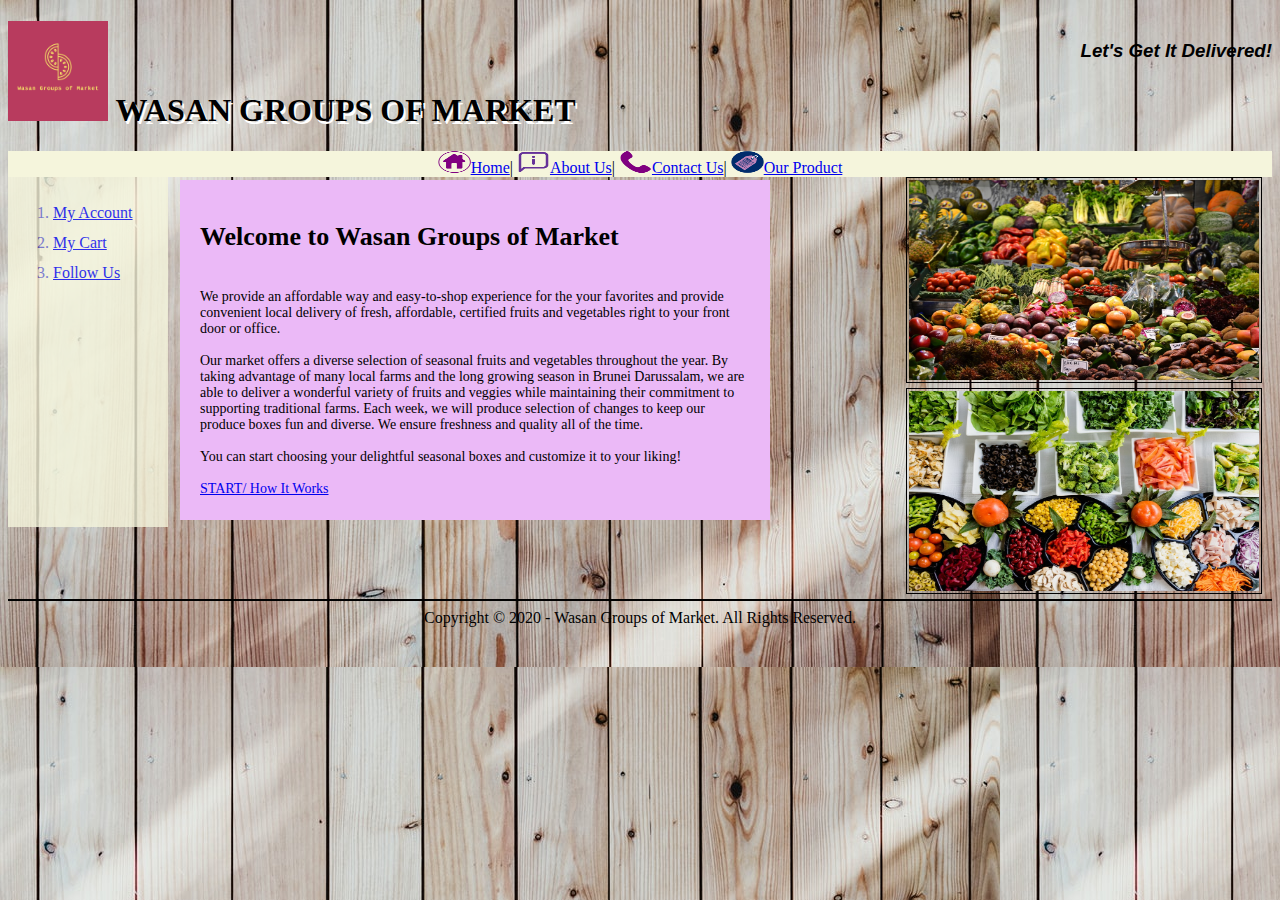
<file: index.html>
<!doctype html>
<html>
<head>
<meta charset="utf-8">
<title>Let's Get It Delivered!</title>
</head>
<link href="stylesheet.css" rel="stylesheet" type="text/css" />
<header>
<h3>Let's Get It Delivered!</h3>
<h1><img src="logo1.png" alt="Logo" width:"100" height="100"> Wasan Groups of Market</h1>
</header>
<body background="bgimg.jpeg">
<nav>
<a href="index.html"name="Home"><img src="homeicon.png" alt="Home" width="33" height="22"<br>Home</a>|
<a href="aboutus.html" name="About Us"><img src="about_us.png" alt="About Us" width="33" height="22"<br>About Us</a>|
<a href="contactus.html" name="Contact Us"><img src="cont_us.png" alt="Home" width="33" height="22"<br>Contact Us</a>|
<a href="ourproduct.html" name="Our Product"><img src="ourproduct.png" alt="Home" width="33" height="22"<br>Our Product </a>
</nav>

<sidenav>
    <ol>
		<li><a href="myaccount.html">My Account</a></li>
		<li><a href="mycart.html">My Cart</a></li>
		<li><a href="followus.html">Follow Us</a></li>
    </ol>
</sidenav>

<section>
<h2>Welcome to Wasan Groups of Market</h2>
<p>
			<br />
			We provide an affordable way and easy-to-shop experience for the 
			your favorites and provide convenient local delivery of fresh, 
			affordable, certified fruits and vegetables right to your front door 
			or office.<br />
			<br />
			Our market offers a diverse selection of seasonal fruits and 
			vegetables throughout the year. By taking advantage of many local 
			farms and the long growing season in Brunei Darussalam, we are able 
			to deliver a wonderful variety of fruits and veggies while 
			maintaining their commitment to supporting traditional farms.
			
			Each week, we will produce selection of changes to keep our produce boxes fun and diverse. We ensure freshness and quality 
			all of the time.<br />
			<br />
			You can start choosing your delightful seasonal boxes and customize 
			it to your liking!<br />
			<br />
			<a href="ourproduct.html" name="Our Product">START/ How It Works</a> </p>
</section>

<img class="aside-img" src="homepic1.jpeg" alt="Fruits and Vegetables";>
<img class="aside-img" src="homepic2.jpeg" alt="Fruits and Vegetables";>

<hr class="new1">

<footer>
Copyright © 2020 - Wasan Groups of Market. All Rights Reserved.
</footer>
</body>
</html>
</file>
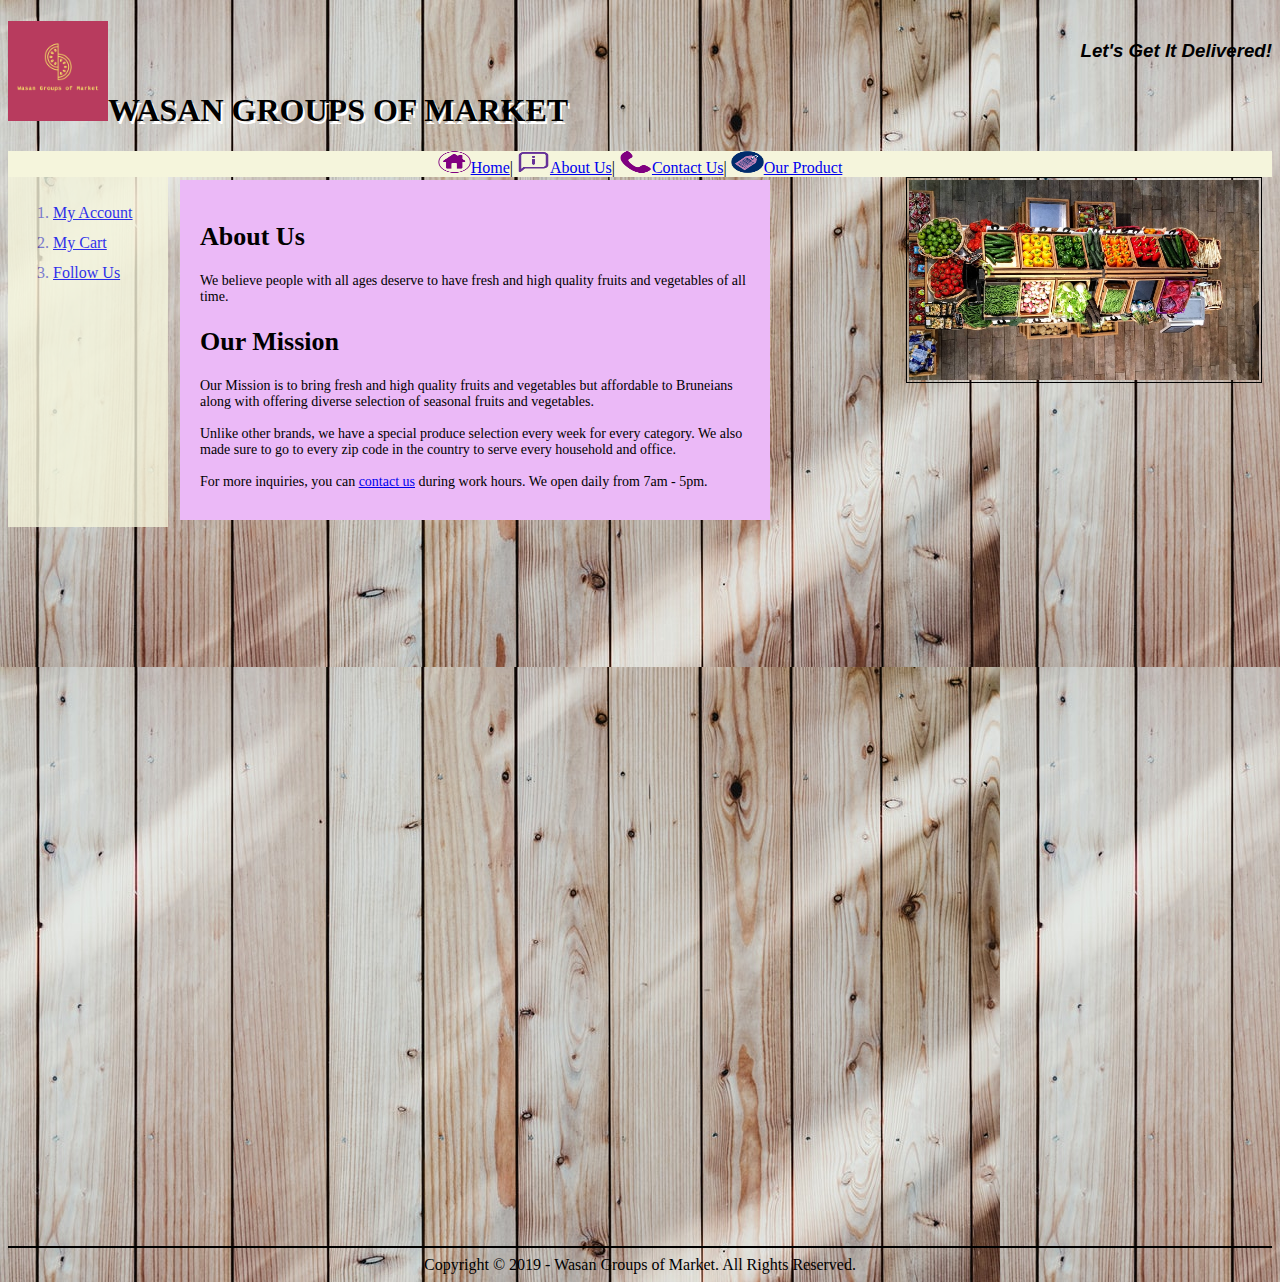
<file: aboutus.html>
<!doctype html>
<html>
<head>
<meta charset="utf-8">
<title>About Us</title>
</head>
<link href="stylesheet.css" rel="stylesheet" type="text/css" />
<header>
<h3>Let's Get It Delivered!</h3>
<h1><img src="logo1.png" alt="Logo" width:"100" height="100">Wasan Groups of Market</h1>
</header>
<body background="bgimg.jpeg">

<nav>
<a href="index.html"name="Home"><img src="homeicon.png" alt="Home" width="33" height="22"<br>Home</a>|
<a href="aboutus.html" name="About Us"><img src="about_us.png" alt="About Us" width="33" height="22"<br>About Us</a>|
<a href="contactus.html" name="Contact Us"><img src="cont_us.png" alt="Home" width="33" height="22"<br>Contact Us</a>|
<a href="ourproduct.html" name="Our Product"><img src="ourproduct.png" alt="Home" width="33" height="22"<br>Our Product </a>
</nav>

<sidenav>
    <ol>
		<li><a href="myaccount.html">My Account</a></li>
		<li><a href="mycart.html">My Cart</a></li>
		<li><a href="followus.html">Follow Us</a></li>
    </ol>
</sidenav>

<section class= section2>
<h2>About Us</h2>
<p>We believe people with all ages deserve to have fresh and high quality fruits and vegetables of all time.</br>

<h2>Our Mission</h2>

Our Mission is to bring fresh and high quality fruits and vegetables but affordable to Bruneians along with offering diverse selection of seasonal fruits and vegetables.</br></br>

Unlike other brands, we have a special produce selection every week for every category. We also made sure to go to every zip code in the country to serve every household and office.</br></br>

For more inquiries, you can <a href="contactus.html" name="Contact Us">contact us</a> during work hours. We open daily from 7am - 5pm.</p></br></br>
</section>

<iframe width="560" height="315" src="https://www.youtube.com/embed/UqyD2PgOw9Q" frameborder="0" allow="accelerometer; autoplay; encrypted-media; gyroscope; picture-in-picture" allowfullscreen></iframe>

<img class="aside-img" src="aboutus1.jpeg" alt="Fruits and Vegetables";>

<hr class="new3">

<footer>
Copyright © 2019 - Wasan Groups of Market. All Rights Reserved.
</footer>
</body>
</html>
</file>
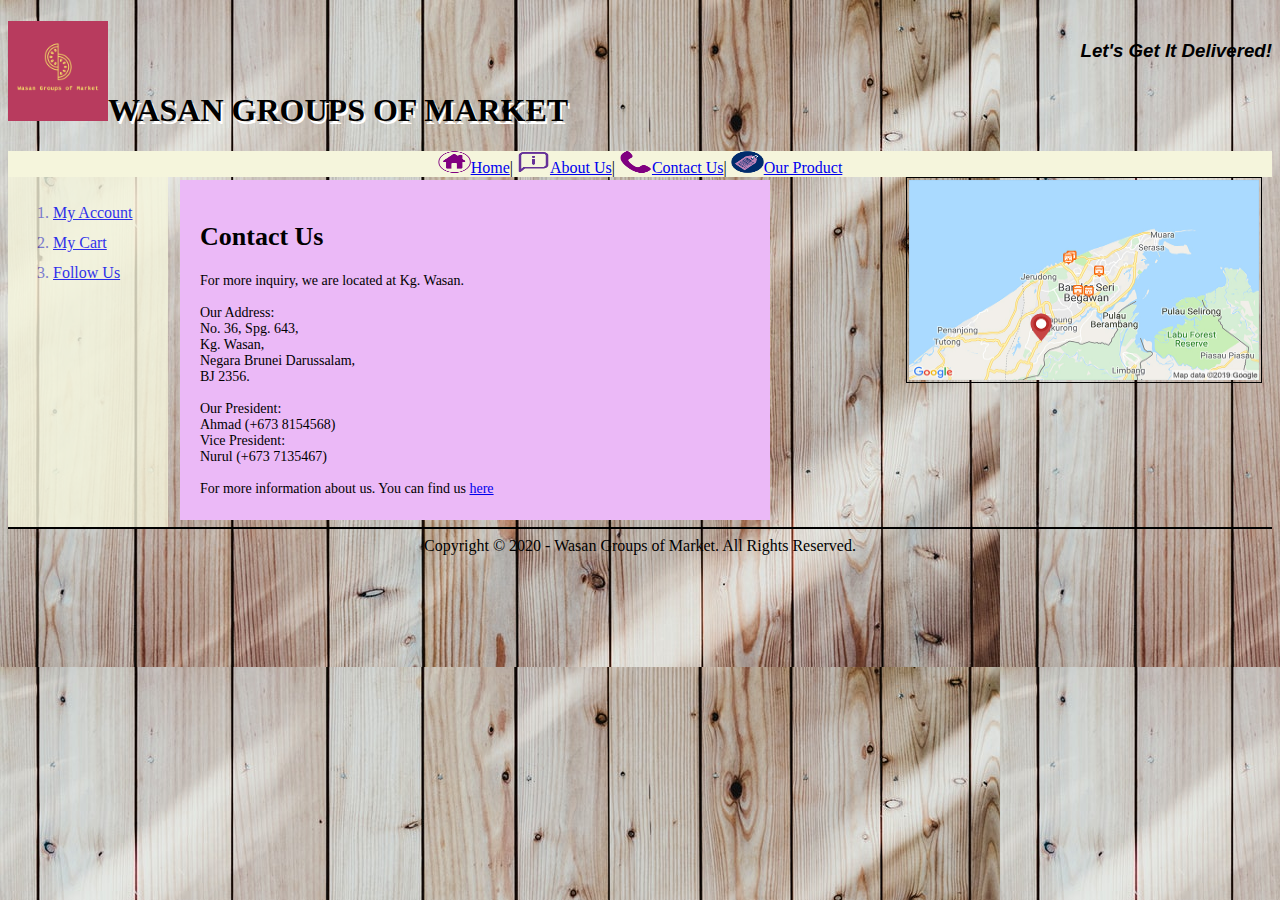
<file: contactus.html>
<!doctype html>
<html>
<head>
<meta charset="utf-8">
<title>Contact Us</title>
</head>
<link href="stylesheet.css" rel="stylesheet" type="text/css" />
<header>
<h3>Let's Get It Delivered!</h3>
<h1><img src="logo1.png" alt="Logo" width:"100" height="100">Wasan Groups of Market</h1>
</header>
<body background="bgimg.jpeg">

<nav>
<a href="index.html"name="Home"><img src="homeicon.png" alt="Home" width="33" height="22"<br>Home</a>|
<a href="aboutus.html" name="About Us"><img src="about_us.png" alt="About Us" width="33" height="22"<br>About Us</a>|
<a href="contactus.html" name="Contact Us"><img src="cont_us.png" alt="Home" width="33" height="22"<br>Contact Us</a>|
<a href="ourproduct.html" name="Our Product"><img src="ourproduct.png" alt="Home" width="33" height="22"<br>Our Product </a>
</nav>

<sidenav>
    <ol>
		<li><a href="myaccount.html">My Account</a></li>
		<li><a href="mycart.html">My Cart</a></li>
		<li><a href="followus.html">Follow Us</a></li>
    </ol>
</sidenav>

<section  class= section3>
<h2>Contact Us</h2>
<p>For more inquiry, we are located at Kg. Wasan.<br/><br/>

Our Address:<br/>
No. 36, Spg. 643,<br/>
Kg. Wasan,<br/>
Negara Brunei Darussalam,<br/>
BJ 2356.<br/><br/>

Our President:<br/>
Ahmad (+673 8154568)<br/>

Vice President:<br/>
Nurul (+673 7135467)<br/><br/>

For more information about us. You can find us <a href="followus.html" name="Follow Us">here</a></p>
</section>

<img class="aside-img" src="wasanmap.jpg" alt="Wasan Groups of Market's map">

<hr class="new3">

<footer>
Copyright © 2020 - Wasan Groups of Market. All Rights Reserved.
</footer>
</body>
</html>
</file>
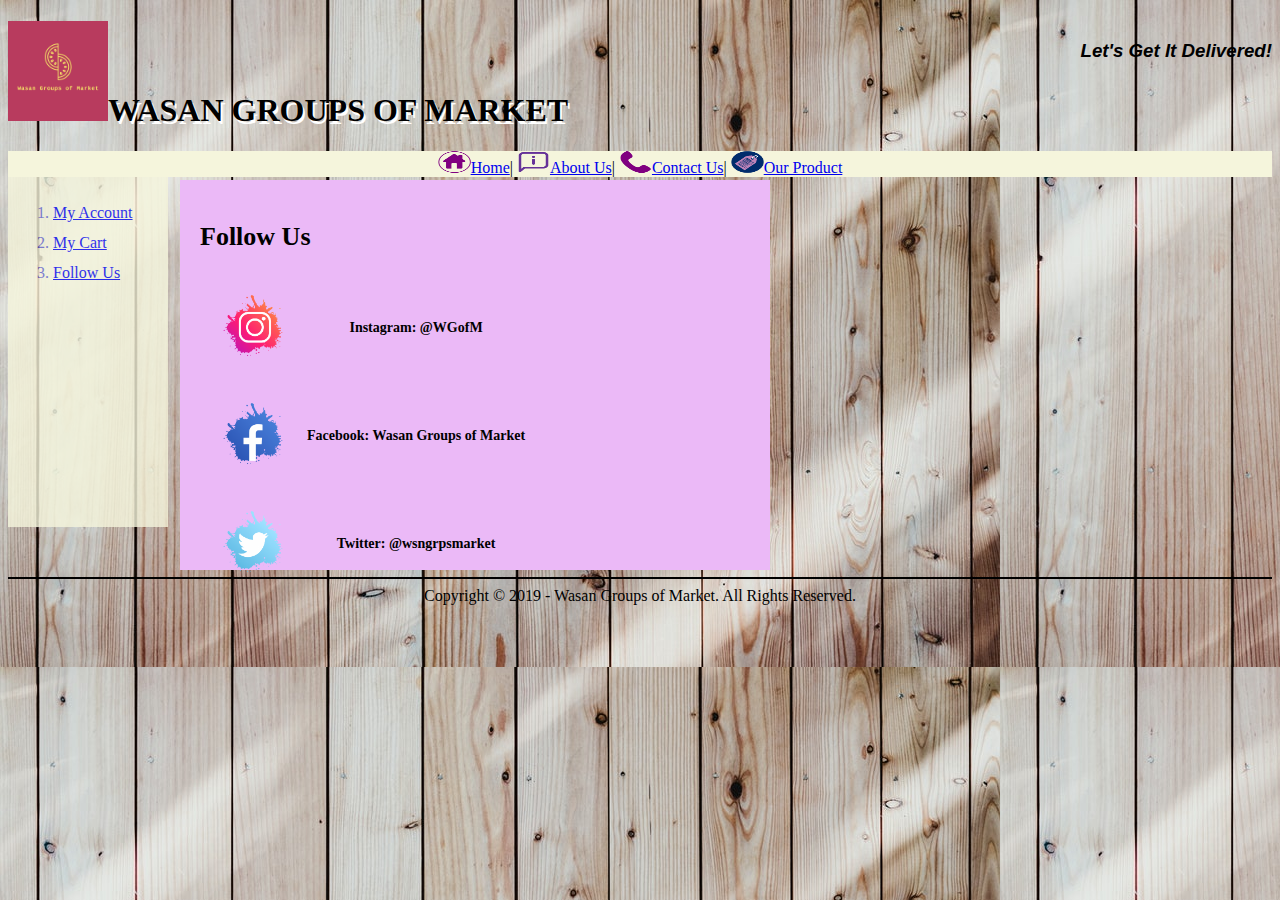
<file: followus.html>
<!doctype html>
<html>
<head>
<meta charset="utf-8">
<title>Follow Us</title>
</head>
<link href="stylesheet.css" rel="stylesheet" type="text/css" />
<header>
<h3>Let's Get It Delivered!</h3>
<h1><img src="logo1.png" alt="Logo" width:"100" height="100">Wasan Groups of Market</h1>
</header>
<body background="bgimg.jpeg">

<nav>
<a href="index.html"name="Home"><img src="homeicon.png" alt="Home" width="33" height="22"<br>Home</a>|
<a href="aboutus.html" name="About Us"><img src="about_us.png" alt="About Us" width="33" height="22"<br>About Us</a>|
<a href="contactus.html" name="Contact Us"><img src="cont_us.png" alt="Home" width="33" height="22"<br>Contact Us</a>|
<a href="ourproduct.html" name="Our Product"><img src="ourproduct.png" alt="Home" width="33" height="22"<br>Our Product </a>
</nav>

<sidenav>
    <ol>
		<li><a href="myaccount.html">My Account</a></li>
		<li><a href="mycart.html">My Cart</a></li>
		<li><a href="followus.html">Follow Us</a></li>
    </ol>
</sidenav>

<section  class= section4>
<h2>Follow Us</h2>
<p></p>
<table>
<tr>
<th><img src="iglogo.png" alt="Instagram Logo" height="100" width="100"></th>
<th>Instagram: @WGofM</th>
</tr>
<tr>
<th><img src="fblogo.png" alt="Facebook Logo" height="100" width="100"></th>
<th>Facebook: Wasan Groups of Market</th>
</tr>
<tr>
<th><img src="twitterlogo.png" alt="Twitter Logo" height="100" width="100"></th>
<th>Twitter: @wsngrpsmarket</th>
</tr>
</table>
</section>

<hr class="new4">

<footer>
Copyright © 2019 - Wasan Groups of Market. All Rights Reserved.
</footer>
</body>
</html>
</file>
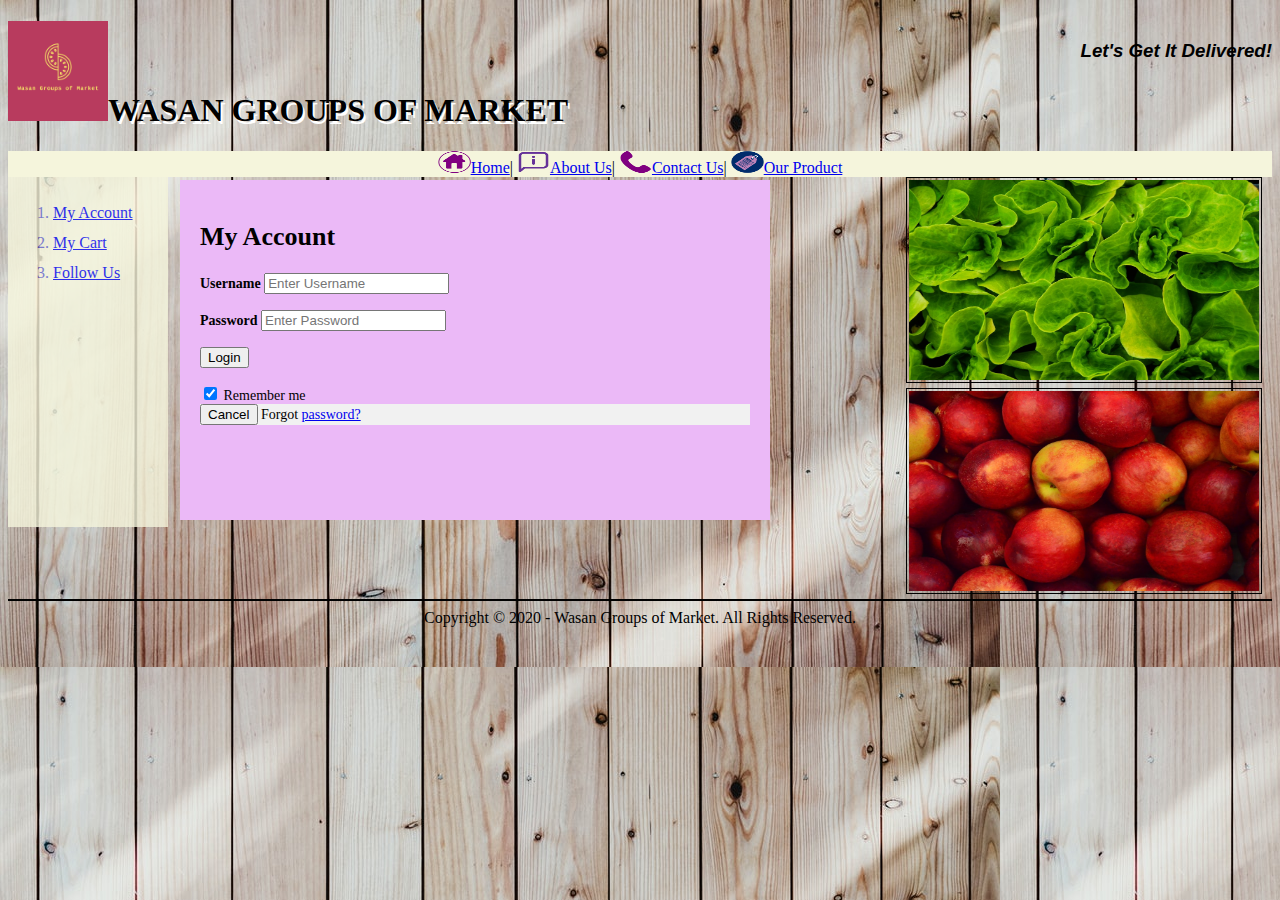
<file: myaccount.html>
<!doctype html>
<html>
<head>
<meta charset="utf-8">
<title>My Account</title>
</head>
<link href="stylesheet.css" rel="stylesheet" type="text/css" />
<header>
<h3>Let's Get It Delivered!</h3>
<h1><img src="logo1.png" alt="Logo" width:"100" height="100">Wasan Groups of Market</h1>
</header>
<body background="bgimg.jpeg">

<nav>
<a href="index.html"name="Home"><img src="homeicon.png" alt="Home" width="33" height="22"<br>Home</a>|
<a href="aboutus.html" name="About Us"><img src="about_us.png" alt="About Us" width="33" height="22"<br>About Us</a>|
<a href="contactus.html" name="Contact Us"><img src="cont_us.png" alt="Home" width="33" height="22"<br>Contact Us</a>|
<a href="ourproduct.html" name="Our Product"><img src="ourproduct.png" alt="Home" width="33" height="22"<br>Our Product </a>
</nav>

<sidenav>
    <ol>
		<li><a href="myaccount.html">My Account</a></li>
		<li><a href="mycart.html">My Cart</a></li>
		<li><a href="followus.html">Follow Us</a></li>
    </ol>
</sidenav>

<section  class= section3>
<h2>My Account</h2>

  <!-- Modal Content -->
  <form class="modal-content animate" action="/action_page.php">
    <div class="container">
      <label for="uname"><b>Username</b></label>
      <input type="text" placeholder="Enter Username" name="uname" required><br/><br/>

      <label for="psw"><b>Password</b></label>
      <input type="password" placeholder="Enter Password" name="psw" required><br/><br/>

      <button type="submit">Login</button><br/><br/>
      <label>
        <input type="checkbox" checked="checked" name="remember"> Remember me
      </label>
    </div>

    <div class="container" style="background-color:#f1f1f1">
      <button type="button" onclick="document.getElementById('id01').style.display='none'" class="cancelbtn">Cancel</button>
      <span class="psw">Forgot <a href="#">password?</a></span>
    </div>
  </form>
</div>
</section>

<img class="aside-img" src="myacc1.jpeg" alt="Lettuce";>
<img class="aside-img" src="myacc2.jpeg" alt="Red Apples";>

<hr class="new3">

<footer>
Copyright © 2020 - Wasan Groups of Market. All Rights Reserved.
</footer>
</body>
</html>
</file>
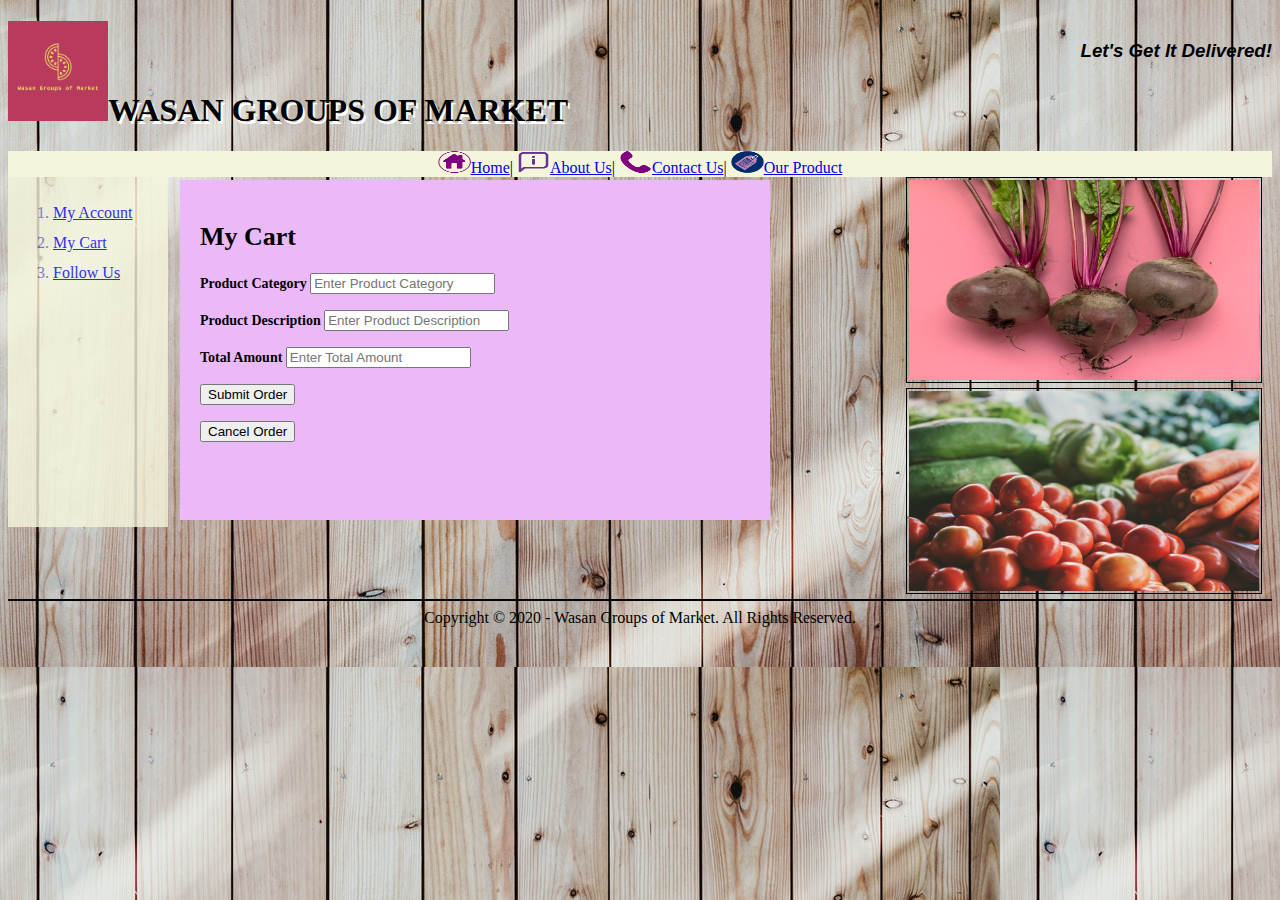
<file: mycart.html>
<!doctype html>
<html>
<head>
<meta charset="utf-8">
<title>My Cart</title>
</head>
<link href="stylesheet.css" rel="stylesheet" type="text/css" />
<header>
<h3>Let's Get It Delivered!</h3>
<h1><img src="logo1.png" alt="Logo" width:"100" height="100">Wasan Groups of Market</h1>
</header>
<body background="bgimg.jpeg">

<nav>
<a href="index.html"name="Home"><img src="homeicon.png" alt="Home" width="33" height="22"<br>Home</a>|
<a href="aboutus.html" name="About Us"><img src="about_us.png" alt="About Us" width="33" height="22"<br>About Us</a>|
<a href="contactus.html" name="Contact Us"><img src="cont_us.png" alt="Home" width="33" height="22"<br>Contact Us</a>|
<a href="ourproduct.html" name="Our Product"><img src="ourproduct.png" alt="Home" width="33" height="22"<br>Our Product </a>
</nav>

<sidenav>
    <ol>
		<li><a href="myaccount.html">My Account</a></li>
		<li><a href="mycart.html">My Cart</a></li>
		<li><a href="followus.html">Follow Us</a></li>
    </ol>
</sidenav>

<section  class= section3>
<h2>My Cart</h2>

  <!-- Modal Content -->
  <form class="modal-content animate" action="/action_page.php">
    <div class="container">
      <label for="pcategory"><b>Product Category</b></label>
      <input type="text" placeholder="Enter Product Category" name="pcategory" required><br/><br/>

      <label for="pdescription"><b>Product Description</b></label>
      <input type="text" placeholder="Enter Product Description" name="pdescription" required><br/><br/>
      
      <label for="tAmt"><b>Total Amount</b></label>
      <input type="text" placeholder="Enter Total Amount" name="tAmt" required><br/><br/>

      <button type="submit">Submit Order</button><br/><br/>
    </div>

    <div class="container">
      <button type="button" onclick="document.getElementById('id01').style.display='none'" class="cancelbtn">Cancel Order</button>
    </div>
  </form>
</div>
</section>

<img class="aside-img" src="mycart1.jpeg" alt="Turnip";>
<img class="aside-img" src="mycart2.jpeg" alt="Vegetables";>

<hr class="new3">

<footer>
Copyright © 2020 - Wasan Groups of Market. All Rights Reserved.
</footer>
</body>
</html>
</file>
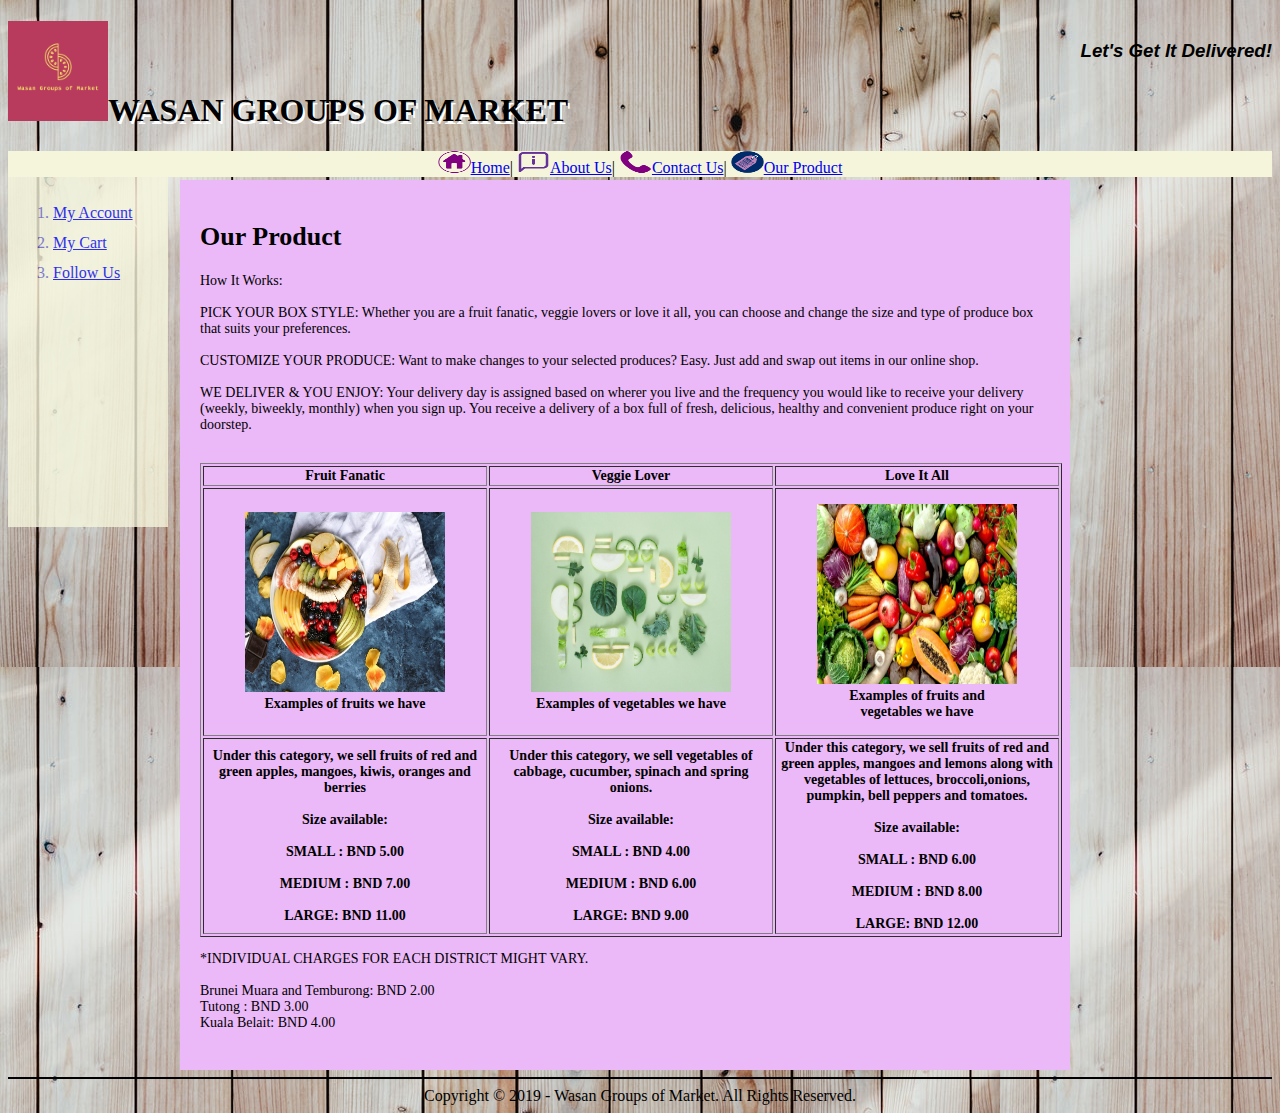
<file: ourproduct.html>
<!doctype html>
<html>
<head>
<meta charset="utf-8">
<title>Our Product</title>
</head>
<link href="stylesheet.css" rel="stylesheet" type="text/css" />
<header>
<h3>Let's Get It Delivered!</h3>
<h1><img src="logo1.png" alt="Logo" width:"100" height="100">Wasan Groups of Market</h1>
</header>
<body background="bgimg.jpeg">

<nav>
<a href="index.html"name="Home"><img src="homeicon.png" alt="Home" width="33" height="22"<br>Home</a>|
<a href="aboutus.html" name="About Us"><img src="about_us.png" alt="About Us" width="33" height="22"<br>About Us</a>|
<a href="contactus.html" name="Contact Us"><img src="cont_us.png" alt="Home" width="33" height="22"<br>Contact Us</a>|
<a href="ourproduct.html" name="Our Product"><img src="ourproduct.png" alt="Home" width="33" height="22"<br>Our Product </a>
</nav>

<sidenav>
    <ol>
		<li><a href="myaccount.html">My Account</a></li>
		<li><a href="mycart.html">My Cart</a></li>
		<li><a href="followus.html">Follow Us</a></li>
    </ol>
</sidenav>

<section class = "section1">
<h2>Our Product</h2>
<p>How It Works:</br></br>

PICK YOUR BOX STYLE: Whether you are a fruit fanatic, veggie lovers or love it all, you can choose and change the size and type of produce box that suits your preferences.</br></br>

CUSTOMIZE YOUR PRODUCE: Want to make changes to your selected produces? Easy. Just add and swap out items in our online shop.</br></br>

WE DELIVER & YOU ENJOY: Your delivery day is assigned based on wherer you live and the frequency you would like to receive your delivery (weekly, biweekly, monthly) when you sign up. You receive a delivery of a box full of fresh, delicious, healthy and convenient produce right on your doorstep.

</p></br>
<table border = 1>
<tr>
<th>Fruit Fanatic</th>
<th>Veggie Lover</th>
<th>Love It All </th>
</tr>
<tr>
<th><figure><img src = "fruitfanatic.jpeg" alt="Fruits" height="180" width="200"<figcaption></br>Examples of fruits we have</figure></th>
<th><figure><img src = "veggielovers.jpeg" alt="Vegetables" height="180" width="200"<figcaption></br>Examples of vegetables we have</figure></th>
<th><figure><img src = "loveitall.jpg" alt="Fruits and Vegetables" height="180" width="200"<figcaption></br>Examples of fruits and vegetables we have</figure></th>
</tr>
<tr>
<th>Under this category, we sell fruits of red and green apples, mangoes, kiwis, oranges and berries</br></br>

Size available:</br></br>

SMALL : BND 5.00</br></br>
MEDIUM : BND 7.00</br></br>
LARGE: BND 11.00</th>
<th>Under this category, we sell vegetables of cabbage, cucumber, spinach and spring onions.</br></br>

Size available:</br></br>

SMALL : BND 4.00</br></br>
MEDIUM : BND 6.00</br></br>
LARGE: BND 9.00

</th>
<th>Under this category, we sell fruits of red and green apples, mangoes and lemons along with vegetables of lettuces, broccoli,onions, pumpkin, bell peppers and tomatoes.</br></br>

Size available:</br></br>

SMALL : BND 6.00</br></br>
MEDIUM : BND 8.00</br></br>
LARGE: BND 12.00</th>
</tr>
</table>
<P>*INDIVIDUAL CHARGES FOR EACH DISTRICT MIGHT VARY.</br></br>
Brunei Muara and Temburong: BND 2.00</br>
Tutong : BND 3.00</br>
Kuala Belait: BND 4.00</P>
</section>

<aside>
</aside>

<hr class="new2">

<footer>
Copyright © 2019 - Wasan Groups of Market. All Rights Reserved.
</footer>
</body>
</html>
</file>
<file: stylesheet.css>
@charset "utf-8";
h1 { font-family: Verdana;
	 text-transform: uppercase;
	 text-shadow: 2px 3px #ffffff;
	 letter-spacing:0.2 em;
	 text-align:left;
}

h2 {font-family:BlizzardD;
	font-size:26px;
}

h3	{ float: right;
	  font-family: sans-serif;
	  font-weight: bold;
	  font-style:italic;
	  text-align: right;
}

nav { text-align: center;
	  background-color: #f5f5dc;
}

nav:hover { background-color: #EBB9F7;
}

ol { color: #66C;
}

sidenav { line-height: 30px;
	height: 340px;
	width: 150px;
	position: fixed;
	float: left;
	background-color:#f5f5dc;
	padding: 5px;
	opacity: 0.8;
}

sidenav:hover {
	background-color: #EBB9F7;
}

section {
	height:300px ;
	width:550px;
	top:180px ;
	left: 180px;
	position:absolute;
	padding:20px;
	font-family:Calibri;
	font-size:14px;
	background-color:#EBB9F7;
}

section.section1 {
	height: 850px;
	width: 850px;
	top: 180px;
	left: 180px;
	/* [disabled]position:absolute; */
	padding: 20px;
	font-family: Calibri;
	font-size: 14px;
	background-color: #EBB9F7;
}

section.section2 {
	height:300px ;
	width:550px;
	top:180px ;
	left: 180px;
	position:absolute;
	padding:20px;
	font-family:Calibri;
	font-size:14px;
	background-color:#EBB9F7;
}

section.section3 {
	height:300px ;
	width:550px;
	top:180px ;
	left: 180px;
	position:absolute;
	padding:20px;
	font-family:Calibri;
	font-size:14px;
	background-color:#EBB9F7;
}

section.section4 {
	height:350px ;
	width:550px;
	top:180px ;
	left: 180px;
	position:absolute;
	padding:20px;
	font-family:Calibri;
	font-size:14px;
	background-color:#EBB9F7;
}

p {color: #000000;
}

iframe {
	margin-top: 400px;
	margin-left: 175px;
}

.aside-img {
	float: right;
	clear: right;
	margin-right:10px;
	margin-bottom: 5px;
	border: solid black 1px;
	padding: 2px;
	height: 200px;
	width: 350px;
}

sec-img {
	float: left;
	clear: right;
	padding: 2px;
	height: 200px
	width: 350px;
}

	
hr.new1 {
	text-align:center ;
	clear:both ;
	margin-top:300px ;
	border:1px solid black ;
}

hr.new2 {
	text-align:center ;
	clear:both ;
	margin-top:900px ;
	border:1px solid black ;
}

hr.new3 {
	text-align:center ;
	clear:both ;
	margin-top:350px ;
	border:1px solid black ;
}

hr.new4 {
	text-align:center ;
	clear:both ;
	margin-top:400px ;
	border:1px solid black ;
}
footer {
	text-align: center;
}
/* CSS Document */
</file>
